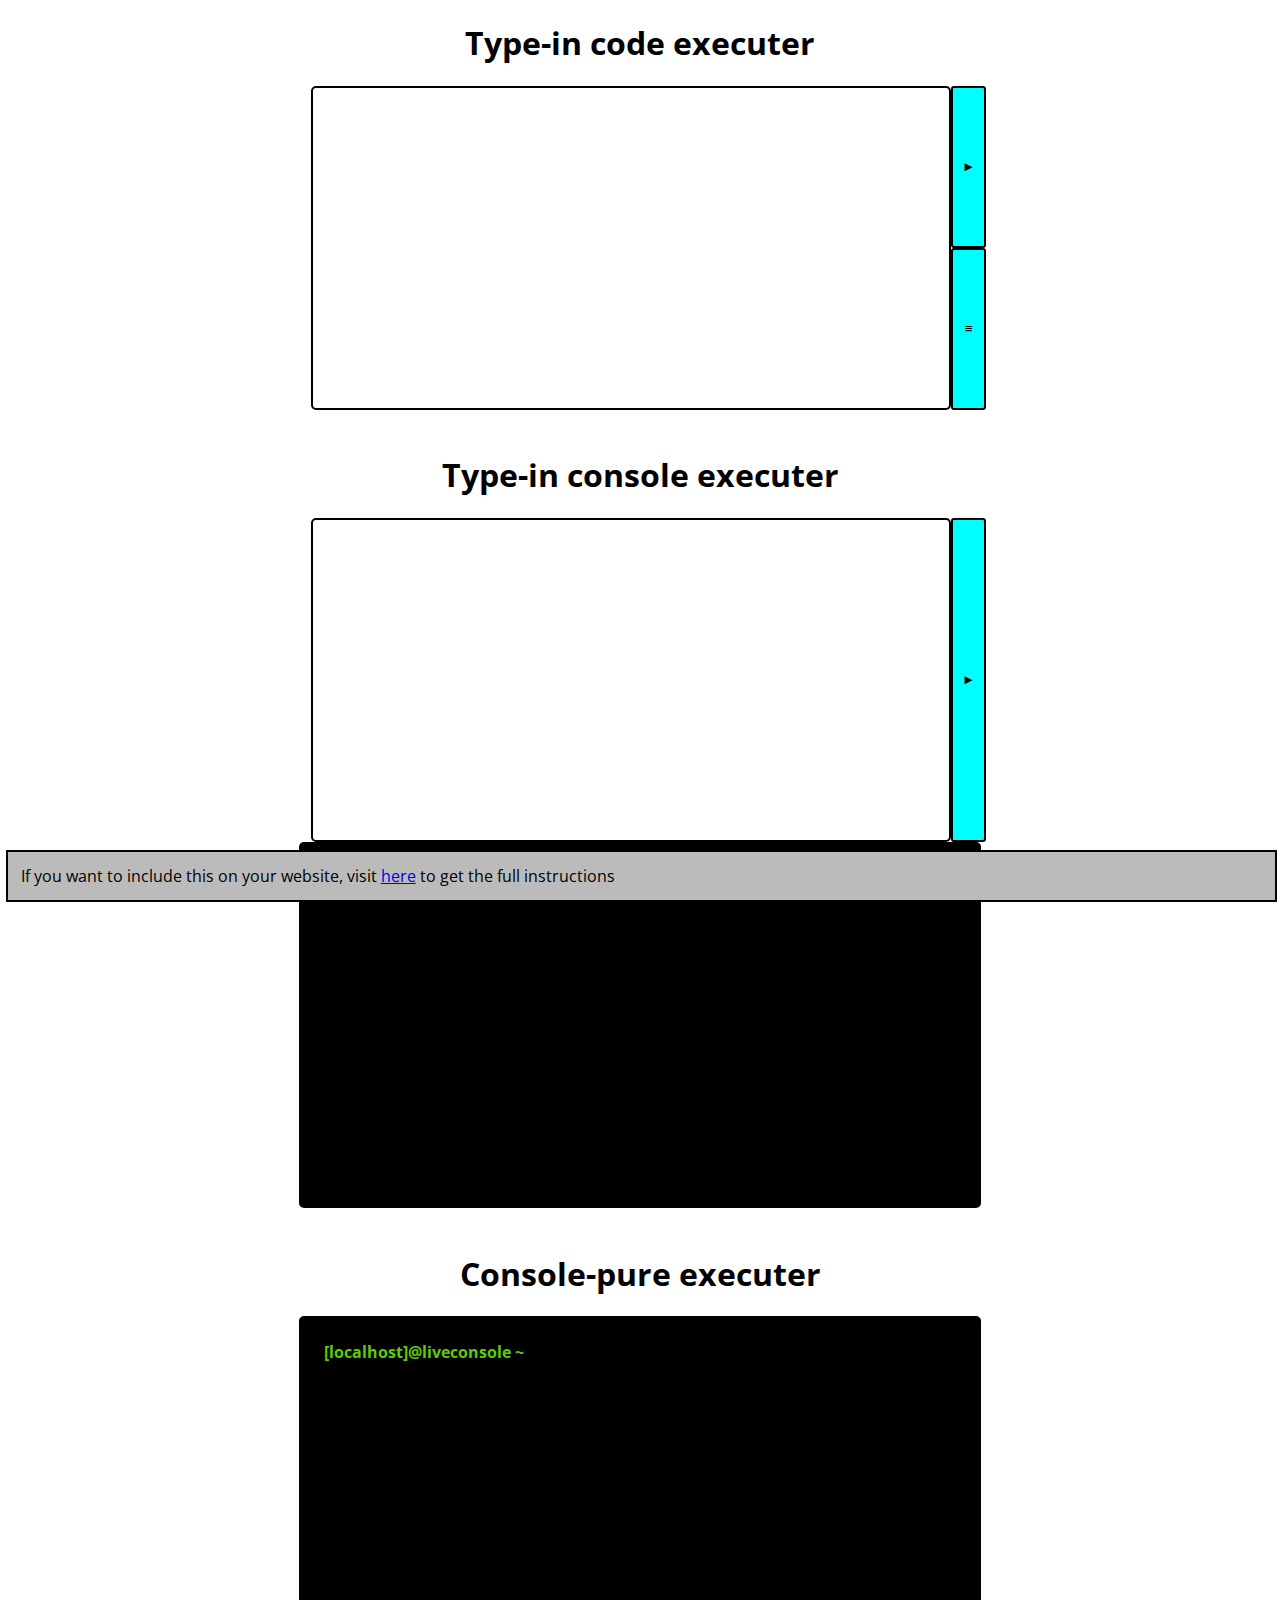
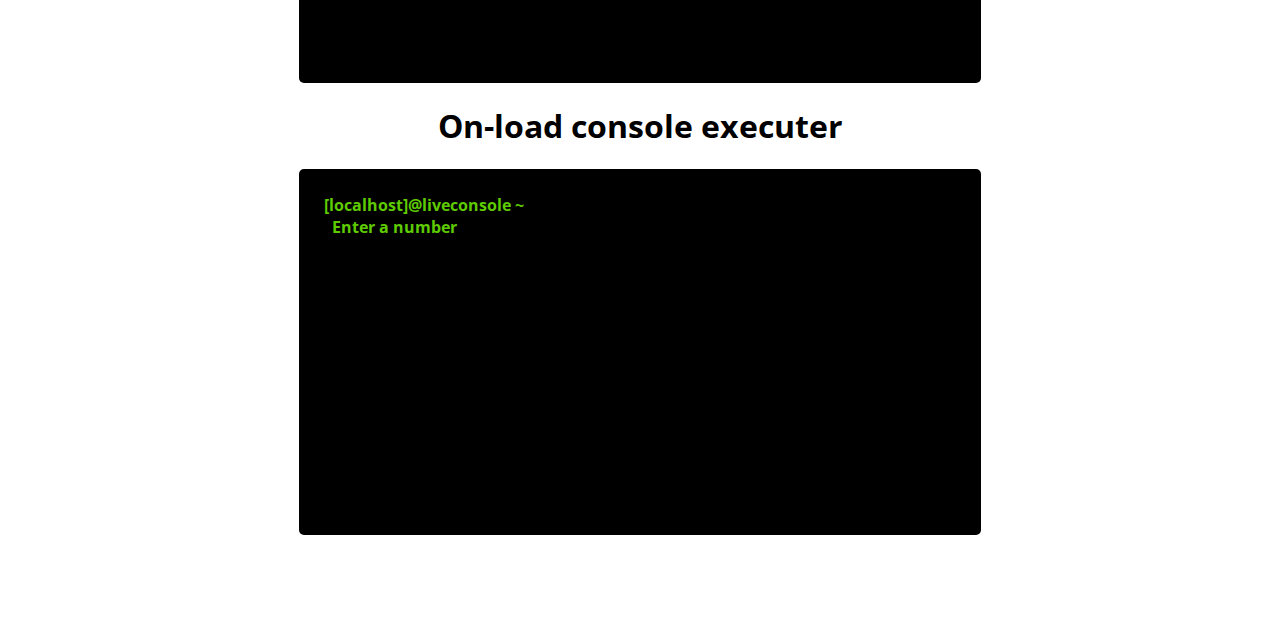
<file: index.html>
<!DOCTYPE html>
<html lang="en">
<head>
    <meta charset="UTF-8">
    <meta name="viewport" content="width=device-width, initial-scale=1.0">
    <title>JavaScript Code Runner</title>
    <link rel="stylesheet" href="console.css">
    <link href='https://fonts.googleapis.com/css?family=Open Sans' rel='stylesheet'>
    <style>
        body {
            font-family: 'Open Sans';
        }
        h1 {
            text-align: center;
        }
        footer {
            padding: 1%;
            bottom: 0;
            position: fixed;
            width: 97%;
            background-color: #bbbbbb;
            outline: 2px solid #000000;
        }
    </style>
    <script src="terminal.js"></script>
    <script>
        document.addEventListener('DOMContentLoaded', () => {
            let terminal1 = new Terminal(1, 1, 'Type-in code executer');
            let terminal2 = new Terminal(2, 2, 'Type-in console executer');
            let terminal3 = new Terminal(3, 3, 'Console-pure executer');
            let terminal4 = new Terminal(4, 4, 'On-load console executer');
            terminal4.initOnload('/test2.js', true);
        });
    </script>
</head>
<body>
    <div id="terminal-div"></div>
    <br>
    <br>
    <br>
    <br>
    <footer>If you want to include this on your website, visit <a href="/build.html">here</a> to get the full instructions</footer>
</body>
</html>
</file>
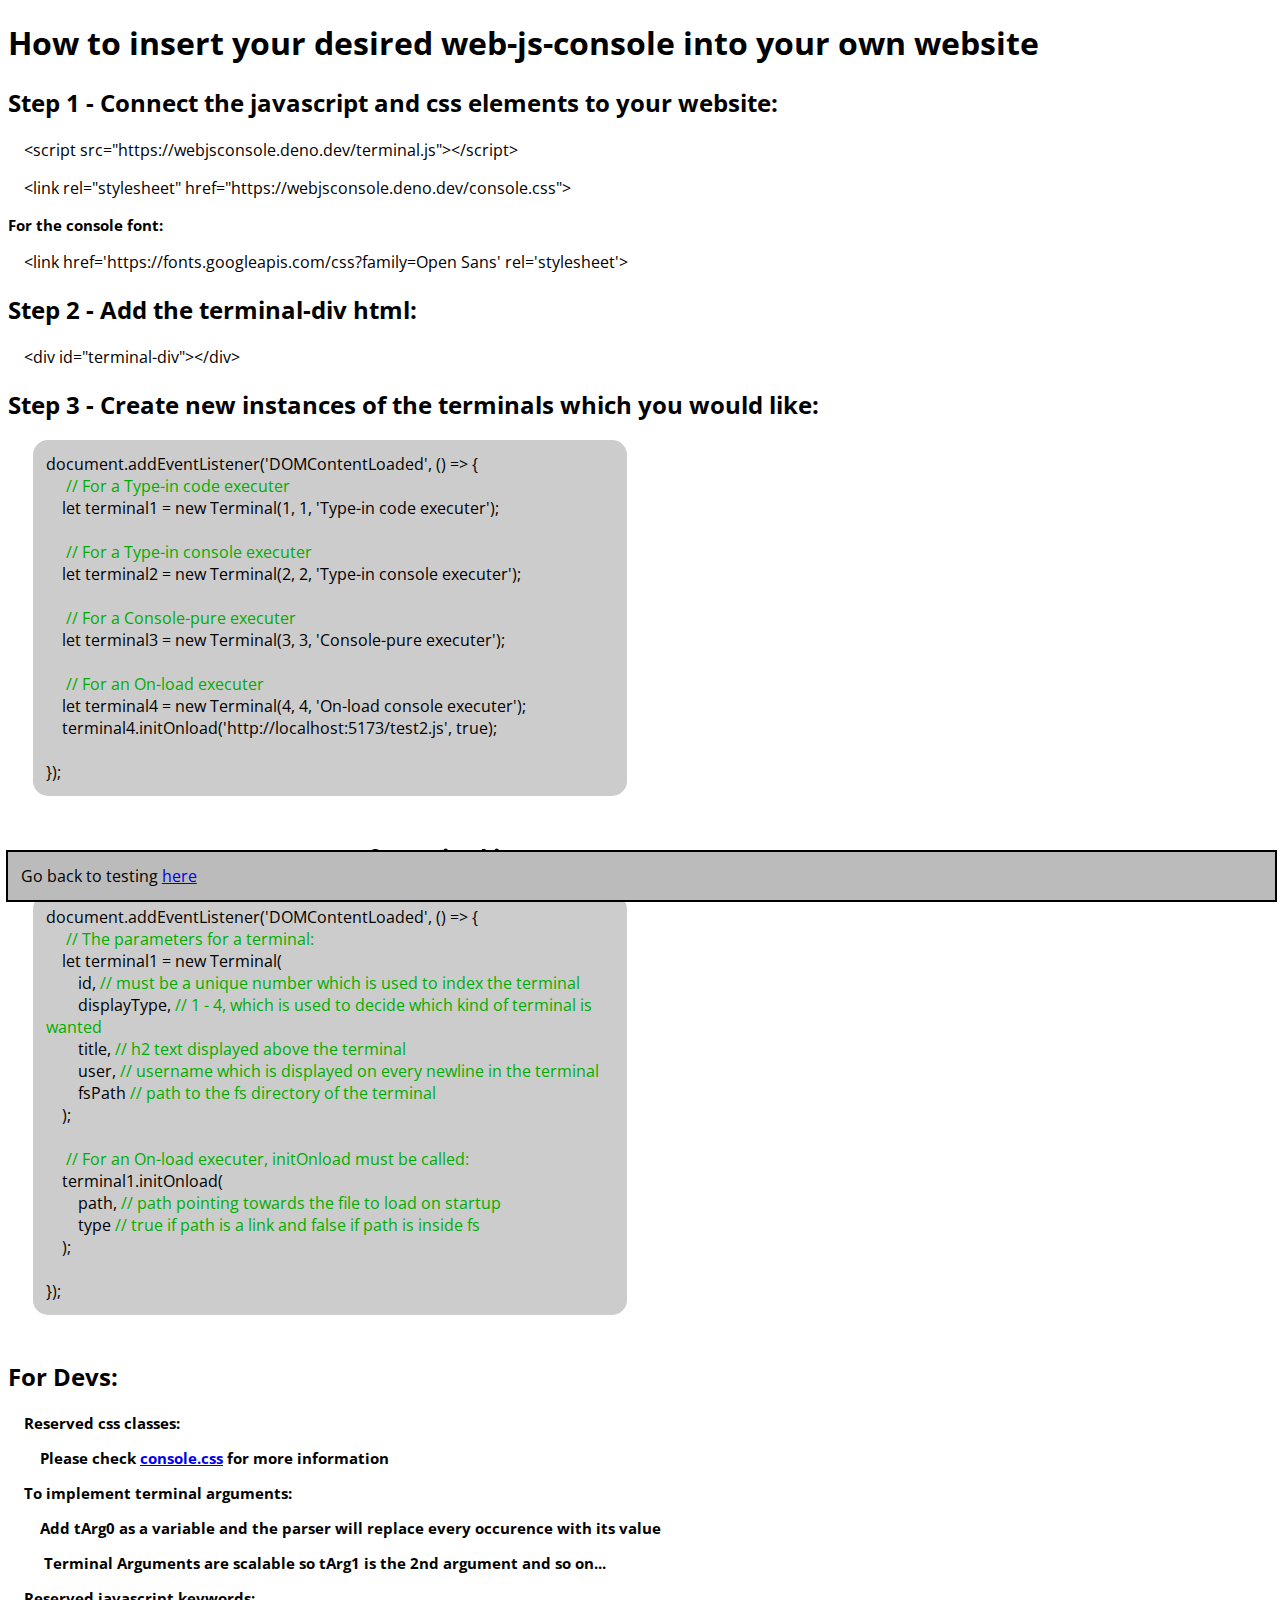
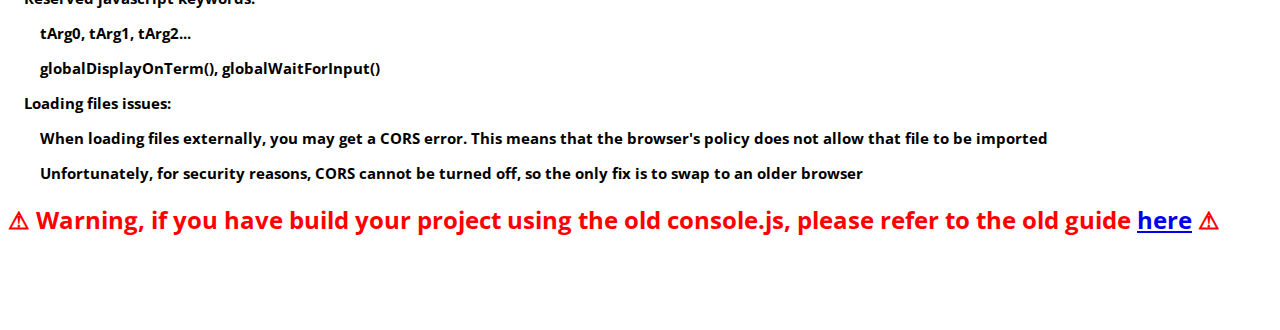
<file: build.html>
<!DOCTYPE html>
<html lang="en">
<head>
    <title>Build guide</title>
    <link href='https://fonts.googleapis.com/css?family=Open Sans' rel='stylesheet'>
    <meta charset="UTF-8">
    <style>
        body {
            font-family: 'Open Sans';
        }
        .block {
            margin-left: 2%;
            background-color: #cccccc;
            width: 45%;
            padding: 1%;
            border-radius: 15px;
            margin-bottom: 2%;
        }
        .block-group {
            display: flex;
            flex-wrap:wrap; 
        }
        g {
            color: #00ac00;
        }
        footer {
            padding: 1%;
            bottom: 0;
            position: fixed;
            width: 97%;
            background-color: #bbbbbb;
            outline: 2px solid #000000;
        }
        h3 {
            font-size: 15px;
        }
    </style>
</head>
<body>
    <h1>How to insert your desired web-js-console into your own website</h1>
    <h2>Step 1 - Connect the javascript and css elements to your website:</h2>
    <p>&ensp;&ensp;&lt;script src="https://webjsconsole.deno.dev/terminal.js"&gt;&lt;/script&gt;</p>
    <p>&ensp;&ensp;&lt;link rel="stylesheet" href="https://webjsconsole.deno.dev/console.css"&gt;</p>
    <h3>For the console font: </h3>
    <p>&ensp;&ensp;&lt;link href='https://fonts.googleapis.com/css?family=Open Sans' rel='stylesheet'&gt;</p>
    <h2>Step 2 - Add the terminal-div html:</h2>
    <p></p>&ensp;&ensp;&lt;div id="terminal-div"&gt;&lt;/div&gt;</p>
    <h2>Step 3 - Create new instances of the terminals which you would like:</h2>
    <div class="block-group">
        <div class = "block">
            document.addEventListener('DOMContentLoaded', () => {<br>
                &ensp;&ensp;<g> // For a Type-in code executer</g><br>
                &ensp;&ensp;let terminal1 = new Terminal(1, 1, 'Type-in code executer');<br><br>
                &ensp;&ensp;<g> // For a Type-in console executer</g><br>
                &ensp;&ensp;let terminal2 = new Terminal(2, 2, 'Type-in console executer');<br><br>
                &ensp;&ensp;<g> // For a Console-pure executer</g><br>
                &ensp;&ensp;let terminal3 = new Terminal(3, 3, 'Console-pure executer');<br><br>
                &ensp;&ensp;<g> // For an On-load executer</g><br>
                &ensp;&ensp;let terminal4 = new Terminal(4, 4, 'On-load console executer');<br>
                &ensp;&ensp;terminal4.initOnload('http://localhost:5173/test2.js', true);<br><br>
            });<br>
        </div>
    </div>
    <h2>Or - How to create x amount of terminal instances:</h2>
    <div class="block-group">
        <div class = "block">
            document.addEventListener('DOMContentLoaded', () => {<br>
                &ensp;&ensp;<g> // The parameters for a terminal:</g><br>
                &ensp;&ensp;let terminal1 = new Terminal(<br>
                &ensp;&ensp;&ensp;&ensp;id, <g>// must be a unique number which is used to index the terminal</g><br>
                &ensp;&ensp;&ensp;&ensp;displayType, <g>// 1 - 4, which is used to decide which kind of terminal is wanted</g><br>
                &ensp;&ensp;&ensp;&ensp;title, <g>// h2 text displayed above the terminal</g><br>
                &ensp;&ensp;&ensp;&ensp;user, <g>// username which is displayed on every newline in the terminal</g><br>
                &ensp;&ensp;&ensp;&ensp;fsPath <g>// path to the fs directory of the terminal</g><br>
                &ensp;&ensp;);<br><br>
                &ensp;&ensp;<g> // For an On-load executer, initOnload must be called: </g><br>
                &ensp;&ensp;terminal1.initOnload( <br>
                &ensp;&ensp;&ensp;&ensp;path, <g>// path pointing towards the file to load on startup</g><br>
                &ensp;&ensp;&ensp;&ensp;type <g>// true if path is a link and false if path is inside fs</g><br>
                &ensp;&ensp;);<br><br>
            });<br>
        </div>
    </div>
    <h2>For Devs:</h2>
        <h3>&ensp;&ensp;Reserved css classes:</h3>
        <h3>&ensp;&ensp;&ensp;&ensp;Please check <a href="/console.css">console.css</a> for more information</h3>
        <h3>&ensp;&ensp;To implement terminal arguments:</h3>
        <h3>&ensp;&ensp;&ensp;&ensp;Add tArg0 as a variable and the parser will replace every occurence with its value</h3>
        <h3>&ensp;&ensp;&ensp;&ensp; Terminal Arguments are scalable so tArg1 is the 2nd argument and so on...</h3>
        <h3>&ensp;&ensp;Reserved javascript keywords:</h3>
        <h3>&ensp;&ensp;&ensp;&ensp;tArg0, tArg1, tArg2...</h3>
        <h3>&ensp;&ensp;&ensp;&ensp;globalDisplayOnTerm(), globalWaitForInput()</h3>
        <h3>&ensp;&ensp;Loading files issues:</h3>
        <h3>&ensp;&ensp;&ensp;&ensp;When loading files externally, you may get a CORS error. This means that the browser's policy does not allow that file to be imported</h3>
        <h3>&ensp;&ensp;&ensp;&ensp;Unfortunately, for security reasons, CORS cannot be turned off, so the only fix is to swap to an older browser</h3>
    <h2 style="color:red">⚠ Warning, if you have build your project using the old console.js, please refer to the old guide <a href="/old_build.html">here</a> ⚠</h2>
    <br>
    <br>
    <br>
    <footer>Go back to testing <a href="/">here</a></footer>
</body>
</file>
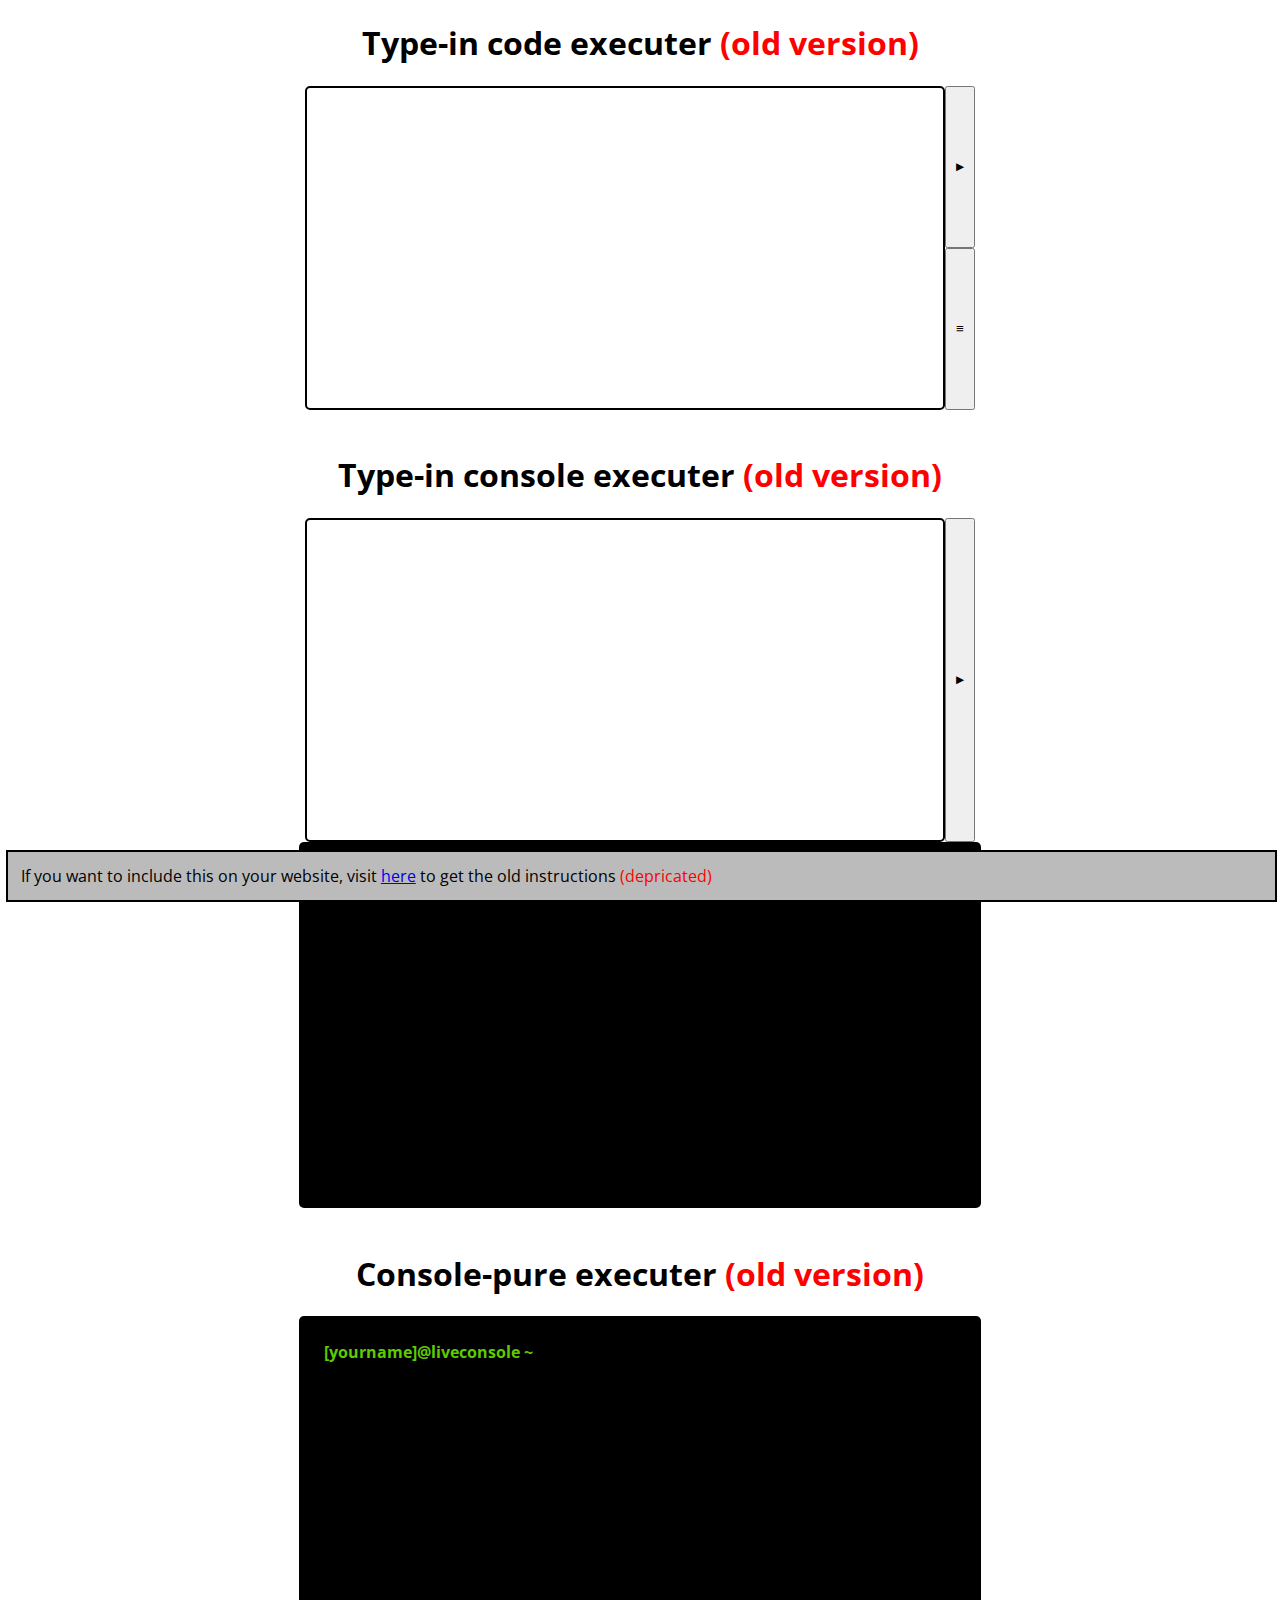
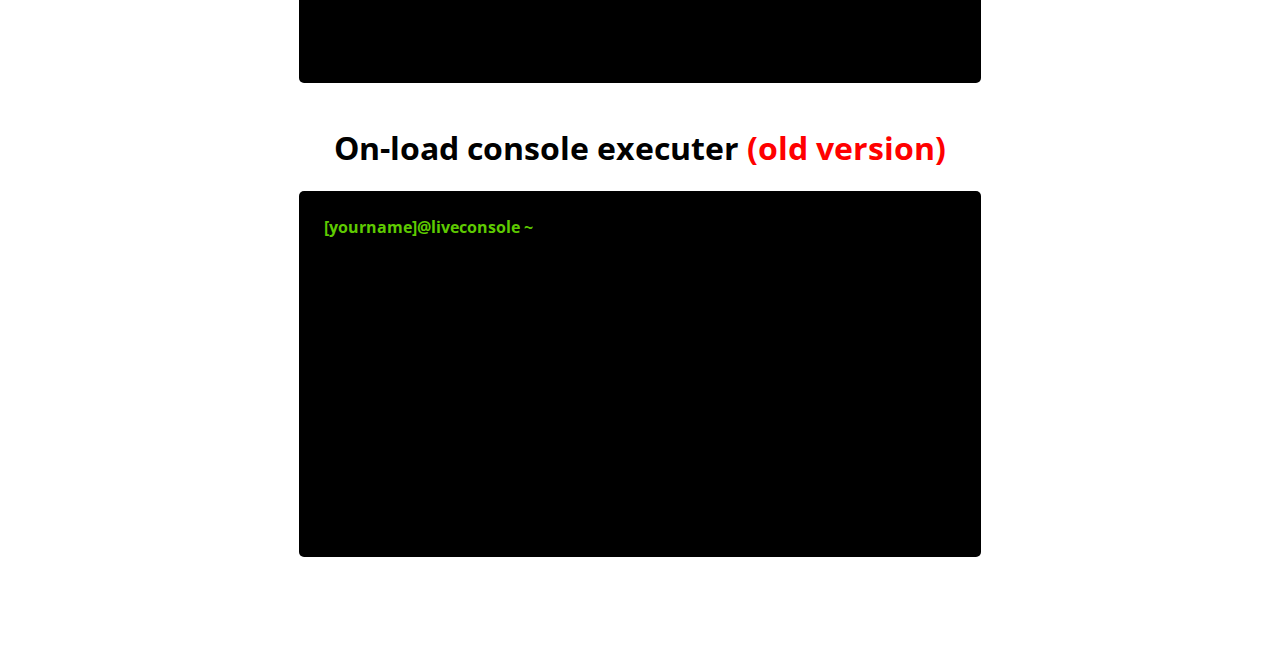
<file: console_test.html>
<!DOCTYPE html>
<html lang="en">
<head>
    <meta charset="UTF-8">
    <meta name="viewport" content="width=device-width, initial-scale=1.0">
    <title>JavaScript Code Runner</title>
    <link rel="stylesheet" href="console.css">
    <link href='https://fonts.googleapis.com/css?family=Open Sans' rel='stylesheet'>
    <style>
        body {
            font-family: 'Open Sans';
        }
        h1 {
            text-align: center;
        }
        footer {
            padding: 1%;
            bottom: 0;
            position: fixed;
            width: 97%;
            background-color: #bbbbbb;
            outline: 2px solid #000000;
        }
    </style>
    <script src="console.js"></script>
</head>
<body>
    <h1>Type-in code executer <a style="color:red">(old version)</a></h1>
    <div class="code-box">
        <textarea class="code-input" id="codeInput1" rows="10" cols="50"></textarea>
        <div class="console-btn-col">
            <button onclick="runCode(1,1)" id="runCode">►</button>
            <button onclick="debugCode(1)" id="debugCode">≡</button>
        </div>
    </div>
    <div class="debugList" id="debugList1"></div>
    <br>
    <h1>Type-in console executer <a style="color:red">(old version)</a></h1>
    <div class="code-box">
        <textarea class="code-input" id="codeInput2" rows="10" cols="50"></textarea>
        <div class="console-btn-col">
            <button onclick="runCode(2,2)" id="runCode">►</button>
        </div>
        <div class="console" id="console2">[yourname]@liveconsole ~  <br></div>
    </div>
    <br>
    <h1>Console-pure executer <a style="color:red">(old version)</a></h1>
    <div class="code-box">
        <div class="console" id="console3">[yourname]@liveconsole ~  <br></div>
    </div>
    <br>
    <h1>On-load console executer <a style="color:red">(old version)</a></h1>
    <div class="code-box">
        <div class="console" id="console4">[yourname]@liveconsole ~  <br></div>
    </div>
    <br>
    <br>
    <br>
    <br>
    <footer>If you want to include this on your website, visit <a href="/old_build.html">here</a> to get the old instructions <a style="color:red">(depricated)</a></footer>
</body>
</html>
</file>
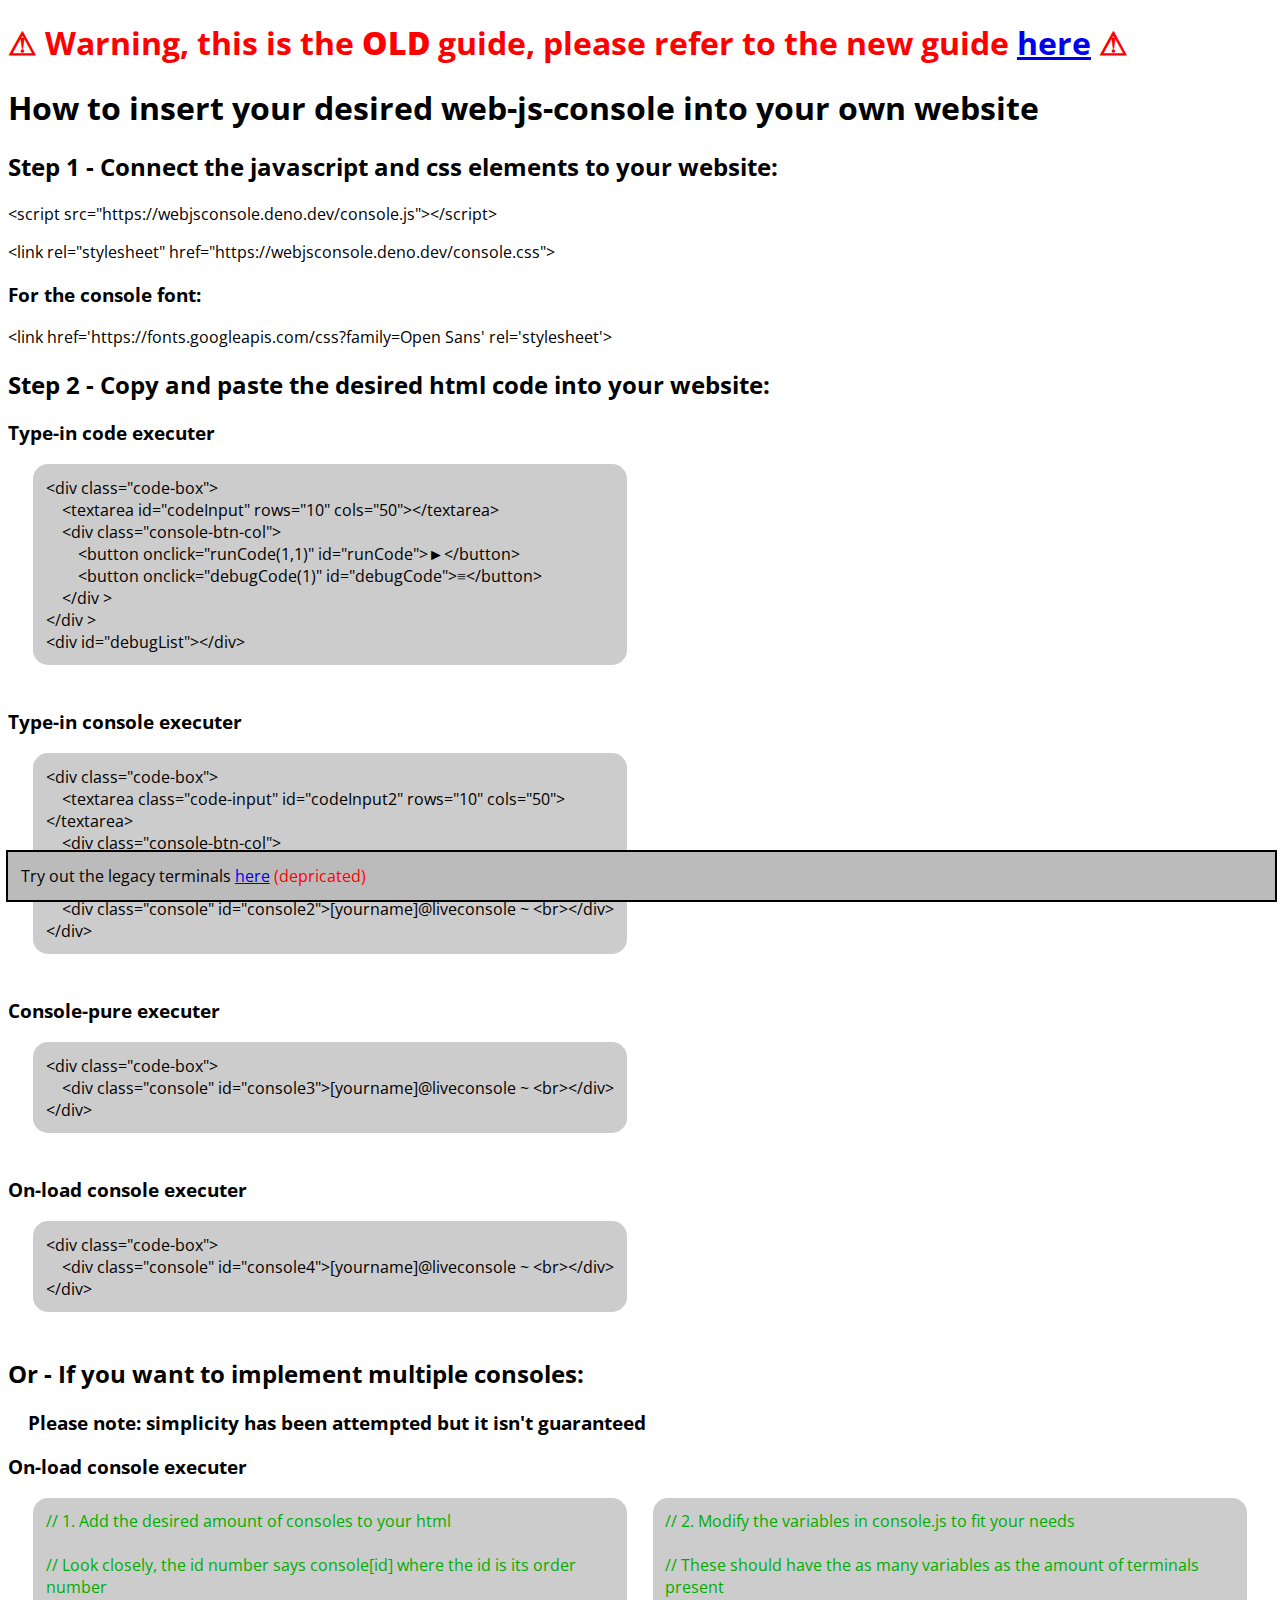
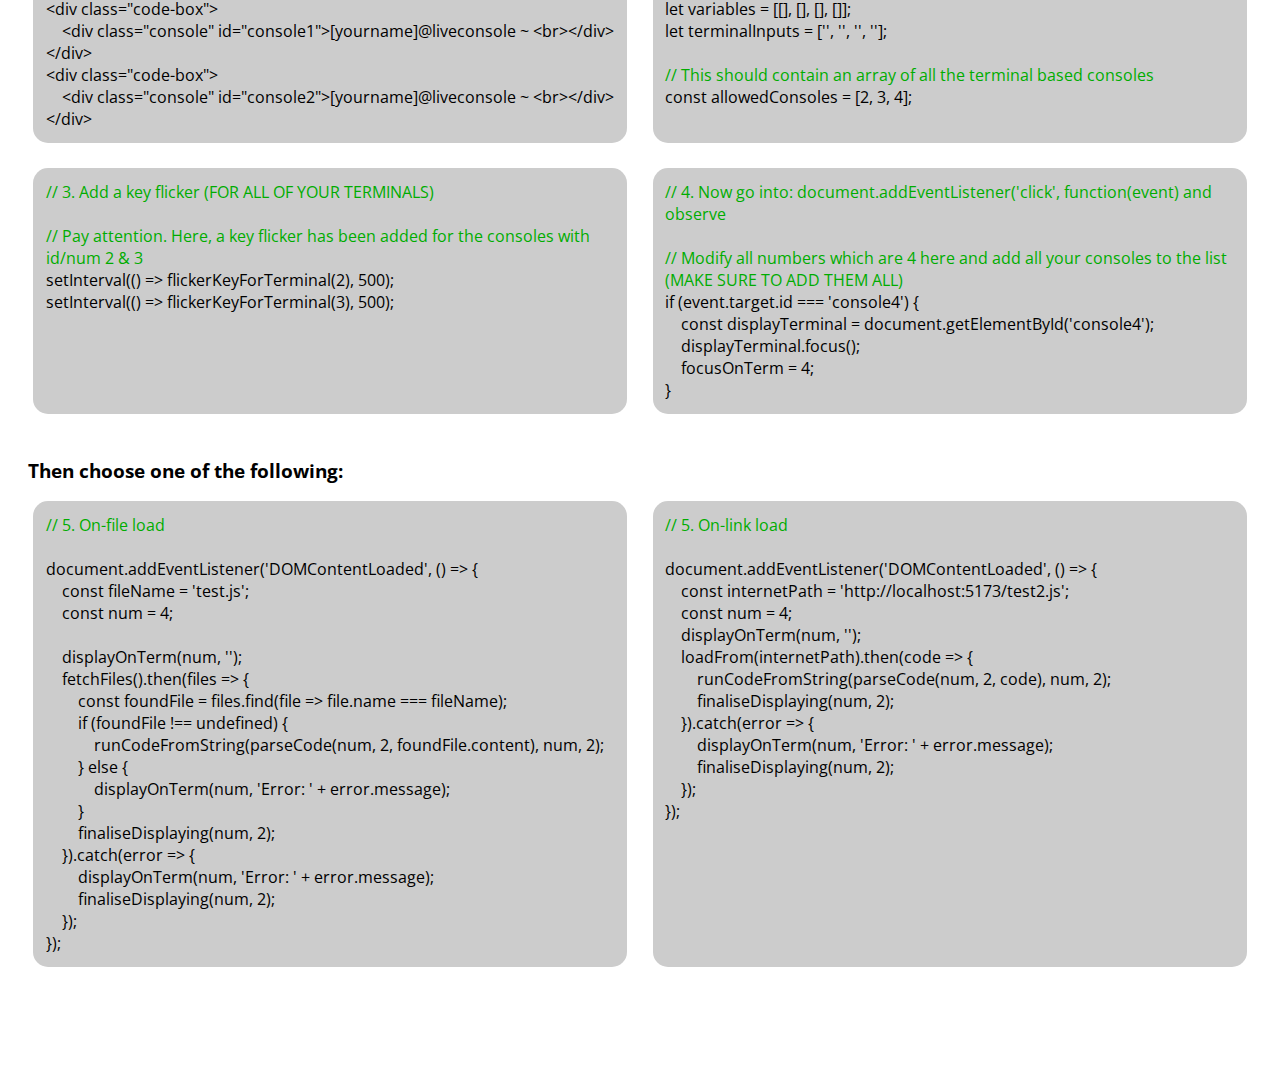
<file: old_build.html>
<!DOCTYPE html>
<html lang="en">
<head>
    <title>Old Build guide</title>
    <link href='https://fonts.googleapis.com/css?family=Open Sans' rel='stylesheet'>
    <meta charset="UTF-8">
    <style>
        body {
            font-family: 'Open Sans';
        }
        .block {
            margin-left: 2%;
            background-color: #cccccc;
            width: 45%;
            padding: 1%;
            border-radius: 15px;
            margin-bottom: 2%;
        }
        .block-group {
            display: flex;
            flex-wrap:wrap; 
        }
        g {
            color: #00ac00;
        }
        footer {
            padding: 1%;
            bottom: 0;
            position: fixed;
            width: 97%;
            background-color: #bbbbbb;
            outline: 2px solid #000000;
        }
    </style>
</head>
<body>
    <h1 style="color:red">⚠ Warning, this is the <b>OLD</b> guide, please refer to the new guide <a href="/build.html">here</a> ⚠</h1>
    <h1>How to insert your desired web-js-console into your own website</h1>
    <h2>Step 1 - Connect the javascript and css elements to your website:</h2>
    <p>&lt;script src="https://webjsconsole.deno.dev/console.js"&gt;&lt;/script&gt;</p>
    <p>&lt;link rel="stylesheet" href="https://webjsconsole.deno.dev/console.css"&gt;</p>
    <h3>For the console font: </h3>
    <p>&lt;link href='https://fonts.googleapis.com/css?family=Open Sans' rel='stylesheet'&gt;</p>
    <h2>Step 2 - Copy and paste the desired html code into your website:</h2>
        <h3>Type-in code executer</h3>
        <div class="block-group">
            <div class = "block" id = "block1">
                &lt;div class="code-box"&gt;<br>
                    &ensp;&ensp;&lt;textarea id="codeInput" rows="10" cols="50"&gt;&lt;/textarea&gt;<br>
                    &ensp;&ensp;&lt;div class="console-btn-col"&gt;<br>
                    &ensp;&ensp;&ensp;&ensp;&lt;button onclick="runCode(1,1)" id="runCode"&gt;►&lt;/button&gt;<br>
                    &ensp;&ensp;&ensp;&ensp;&lt;button onclick="debugCode(1)" id="debugCode"&gt;≡&lt;/button&gt;<br>
                    &ensp;&ensp;&lt;/div &gt;<br>
                &lt;/div &gt;<br>
                &lt;div id="debugList"&gt;&lt;/div&gt;
            </div>
        </div>
        <h3>Type-in console executer</h3>
        <div class="block-group">
            <div class = "block" id = "block2">
                &lt;div class="code-box"&gt;<br>
                    &ensp;&ensp;&lt;textarea class="code-input" id="codeInput2" rows="10" cols="50"&gt;&lt;/textarea&gt;<br>
                    &ensp;&ensp;&lt;div class="console-btn-col"&gt;<br>
                    &ensp;&ensp;&ensp;&ensp;&lt;button onclick="runCode(2,2)" id="runCode"&gt;►&lt;/button&gt;<br>
                    &ensp;&ensp;&lt;/div&gt;<br>
                    &ensp;&ensp;&lt;div class="console" id="console2"&gt;[yourname]@liveconsole ~  &lt;br&gt;&lt;/div&gt;<br>
                &lt;/div&gt;<br>
            </div>
        </div>
        <h3>Console-pure executer</h3>
        <div class="block-group">
            <div class = "block" id = "block3">
                &lt;div class="code-box"&gt;<br>
                    &ensp;&ensp;&lt;div class="console" id="console3"&gt;[yourname]@liveconsole ~  &lt;br&gt;&lt;/div&gt;<br>
                &lt;/div&gt;<br>
            </div>
        </div>
        <h3>On-load console executer</h3>
        <div class="block-group">
            <div class = "block" id = "block4">
                &lt;div class="code-box"&gt;<br>
                    &ensp;&ensp;&lt;div class="console" id="console4"&gt;[yourname]@liveconsole ~  &lt;br&gt;&lt;/div&gt;<br>
                &lt;/div&gt;<br>
            </div>
        </div>
    <h2>Or - If you want to implement multiple consoles: </h2>
        <h3>&ensp;&ensp;Please note: simplicity has been attempted but it isn't guaranteed</h3>
        <h3>On-load console executer</h3>
        <div class="block-group">
            <div class = "block" id = "block5">
                <g>// 1. Add the desired amount of consoles to your html<br><br>
                // Look closely, the id number says console[id] where the id is its order number</g><br>
                &lt;div class="code-box"&gt;<br>
                    &ensp;&ensp;&lt;div class="console" id="console1"&gt;[yourname]@liveconsole ~  &lt;br&gt;&lt;/div&gt;<br>
                &lt;/div&gt;<br>
                &lt;div class="code-box"&gt;<br>
                    &ensp;&ensp;&lt;div class="console" id="console2"&gt;[yourname]@liveconsole ~  &lt;br&gt;&lt;/div&gt;<br>
                &lt;/div&gt;<br>
            </div>
            <div class = "block" id = "block5">
                <g>// 2. Modify the variables in console.js to fit your needs<br><br>
                // These should have the as many variables as the amount of terminals present</g><br>
                let variables = [[], [], [], []];<br>
                let terminalInputs = ['', '', '', ''];<br>
                <br>
                <g>// This should contain an array of all the terminal based consoles</g><br>
                const allowedConsoles = [2, 3, 4];<br>
            </div>
            <div class = "block" id = "block6">
                <g>// 3. Add a key flicker (FOR ALL OF YOUR TERMINALS)<br><br>
                // Pay attention. Here, a key flicker has been added for the consoles with id/num 2 & 3</g><br>
                setInterval(() => flickerKeyForTerminal(2), 500);<br>
                setInterval(() => flickerKeyForTerminal(3), 500);<br>
            </div>
            <div class="block" id="block7"> 
                <g>// 4. Now go into: document.addEventListener('click', function(event) and observe<br><br>
                // Modify all numbers which are 4 here and add all your consoles to the list (MAKE SURE TO ADD THEM ALL)</g><br>
                    if (event.target.id === 'console4') {<br>
                    &ensp;&ensp;const displayTerminal = document.getElementById('console4');<br>
                    &ensp;&ensp;displayTerminal.focus();<br>
                    &ensp;&ensp;focusOnTerm = 4;<br>
                    } 
            </div>
        </div>
        <h3>&ensp;&ensp;Then choose one of the following:<br></h3>
        <div class="block-group">
            <div class="block" id="block8">
                <g>// 5. On-file load</g><br><br>
                document.addEventListener('DOMContentLoaded', () => {<br>
                    &ensp;&ensp;const fileName = 'test.js';<br>
                    &ensp;&ensp;const num = 4;<br>
                    <br>
                    &ensp;&ensp;displayOnTerm(num, '');<br>
                    &ensp;&ensp;fetchFiles().then(files => {<br>
                    &ensp;&ensp;&ensp;&ensp;const foundFile = files.find(file => file.name === fileName);<br>
                    &ensp;&ensp;&ensp;&ensp;if (foundFile !== undefined) {<br>
                    &ensp;&ensp;&ensp;&ensp;&ensp;&ensp;runCodeFromString(parseCode(num, 2, foundFile.content), num, 2);<br>
                    &ensp;&ensp;&ensp;&ensp;} else {<br>
                    &ensp;&ensp;&ensp;&ensp;&ensp;&ensp;displayOnTerm(num, 'Error: ' + error.message);<br>
                    &ensp;&ensp;&ensp;&ensp;}<br>
                    &ensp;&ensp;&ensp;&ensp;finaliseDisplaying(num, 2);<br>
                    &ensp;&ensp;}).catch(error => {<br>
                    &ensp;&ensp;&ensp;&ensp;displayOnTerm(num, 'Error: ' + error.message);<br>
                    &ensp;&ensp;&ensp;&ensp;finaliseDisplaying(num, 2);<br>
                    &ensp;&ensp;});<br>
                });
            </div>
            <div class="block" id="block9">
                <g>// 5. On-link load</g><br><br>
                document.addEventListener('DOMContentLoaded', () => {<br>
                    &ensp;&ensp;const internetPath = 'http://localhost:5173/test2.js';<br>
                    &ensp;&ensp;const num = 4;<br>
                    &ensp;&ensp;displayOnTerm(num, '');<br>
                    &ensp;&ensp;loadFrom(internetPath).then(code => {<br>
                    &ensp;&ensp;&ensp;&ensp;runCodeFromString(parseCode(num, 2, code), num, 2);<br>
                    &ensp;&ensp;&ensp;&ensp;finaliseDisplaying(num, 2);<br>
                    &ensp;&ensp;}).catch(error => {<br>
                    &ensp;&ensp;&ensp;&ensp;displayOnTerm(num, 'Error: ' + error.message);<br>
                    &ensp;&ensp;&ensp;&ensp;finaliseDisplaying(num, 2);<br>
                    &ensp;&ensp;});<br>
                });
            </div>
        </div>
    <br>
    <br>
    <br>
    <br>
    <footer>Try out the legacy terminals <a href="/console_test.html">here</a> <a style="color:red">(depricated)</a></footer>
</body>
</file>
<file: console.css>
.code-input {
    border-radius: 5px;
    resize: none;
    width: 50%;
    aspect-ratio: 2 / 1;
    border: 2px black solid;
}

.code-box {
    display: flex;
    justify-content: center;
    flex-wrap: wrap;
}

.terminal-btn {
    width: 200%;
    height: 100%;
    padding: 5% 0;
    background-color: aqua;
    border: 2px black solid;
    border-radius: 3px;
    pointer-events: auto;
}

.debugList {
    display: none;
    text-align: center;
}

.console {
    width: 50%;
    aspect-ratio: 2 / 1;
    background-color: black;
    border-radius: 5px;
    padding: 2%;
    font-family: 'Open Sans';
    font: 30px; 
    font-weight: bold;
    overflow-y: auto;
    overflow-wrap: break-word; 
    word-wrap: break-word; 
    overflow-x: hidden;
    color: #5eca00;
}

b {
    color: #007bc2;
}

r {
    color: #f70000;
}

y {
    color: #f3f700;
}

.console-btn-col {
    display: grid;
}
</file>
